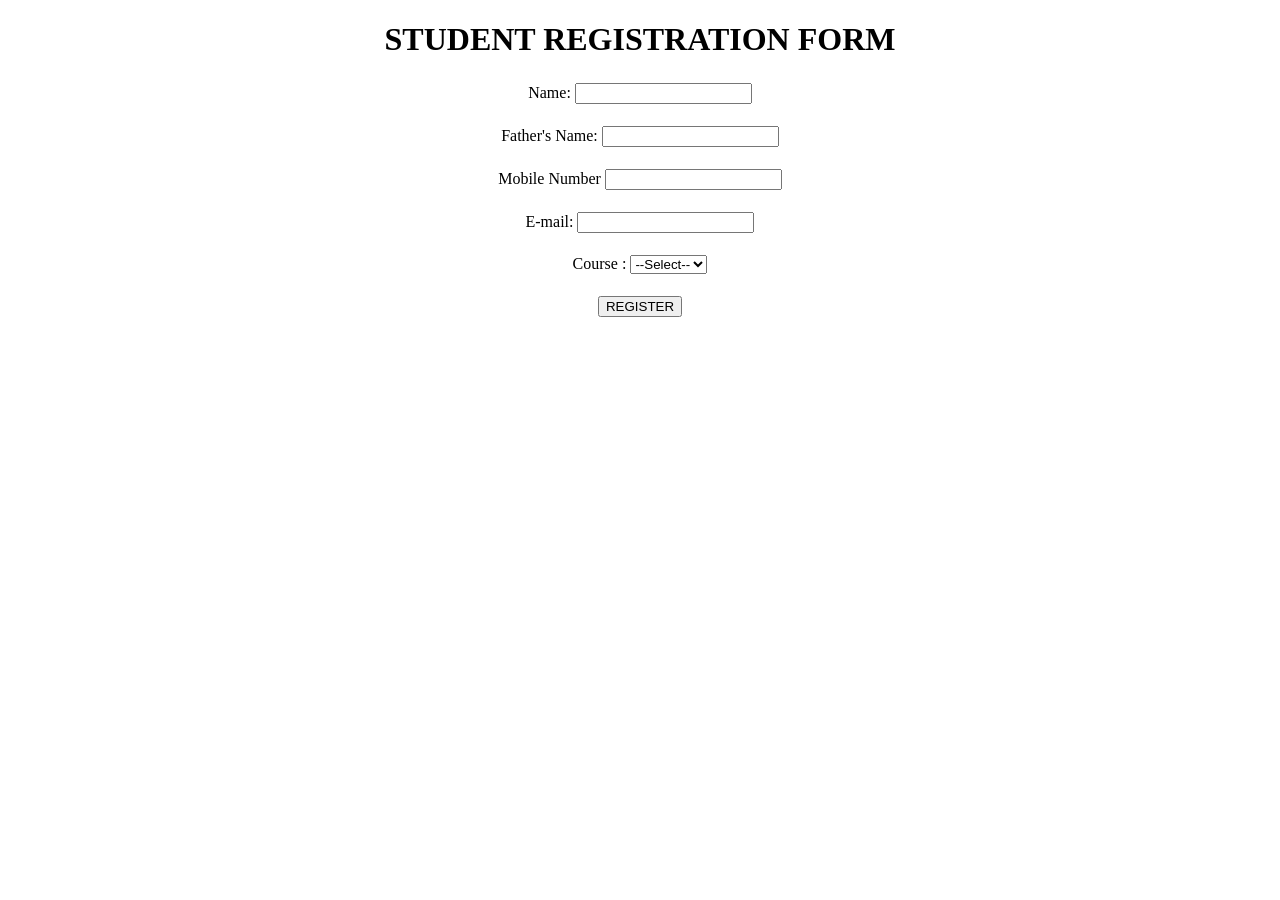
<file: extra class/index.html>
<!DOCTYPE html>
<html lang="en">
<head>
    <meta charset="UTF-8">
    <meta name="viewport" content="width=device-width, initial-scale=1.0">
    <title>STUDENT REGISTRATION FORM</title>
</head>
<body align="center">
    <h1><b>STUDENT REGISTRATION FORM</b></h1>
    <form action="#" method = "post">
        <div>
<table id = "table" align="center">
         <tr><td><label for = "name"> Name:</label>
        <input type = "text" id = "name" name = "name" required><br><br></td></tr>
       <TR><td> <label for = "fathername">Father's Name: </label>
        <input type = "text" id = "fathername" required ><br><br></td></TR>
        <tr><td><label for = "mobilenumber">Mobile Number</label>
        <input type = "text" id = "mobilenumber" required><br><br></td></tr>
        <tr><td><label for = "email">E-mail:</label>
        <input type ="email"id = "email" required><br><br></td></tr>
        <tr><td><label for = "course">Course : </label>
        <SELECT>
        <option>--Select--</option>
        <option>B.tech</option>
        <option>BCA</option>
        <option>MCA</option>
        <option>MBA</option>
        </SELECT><BR><BR></td></tr>
        <tr><td><button>REGISTER</button></td></tr>
        </table>
    </DIV>
    </form>
</body>
</html>
</file>
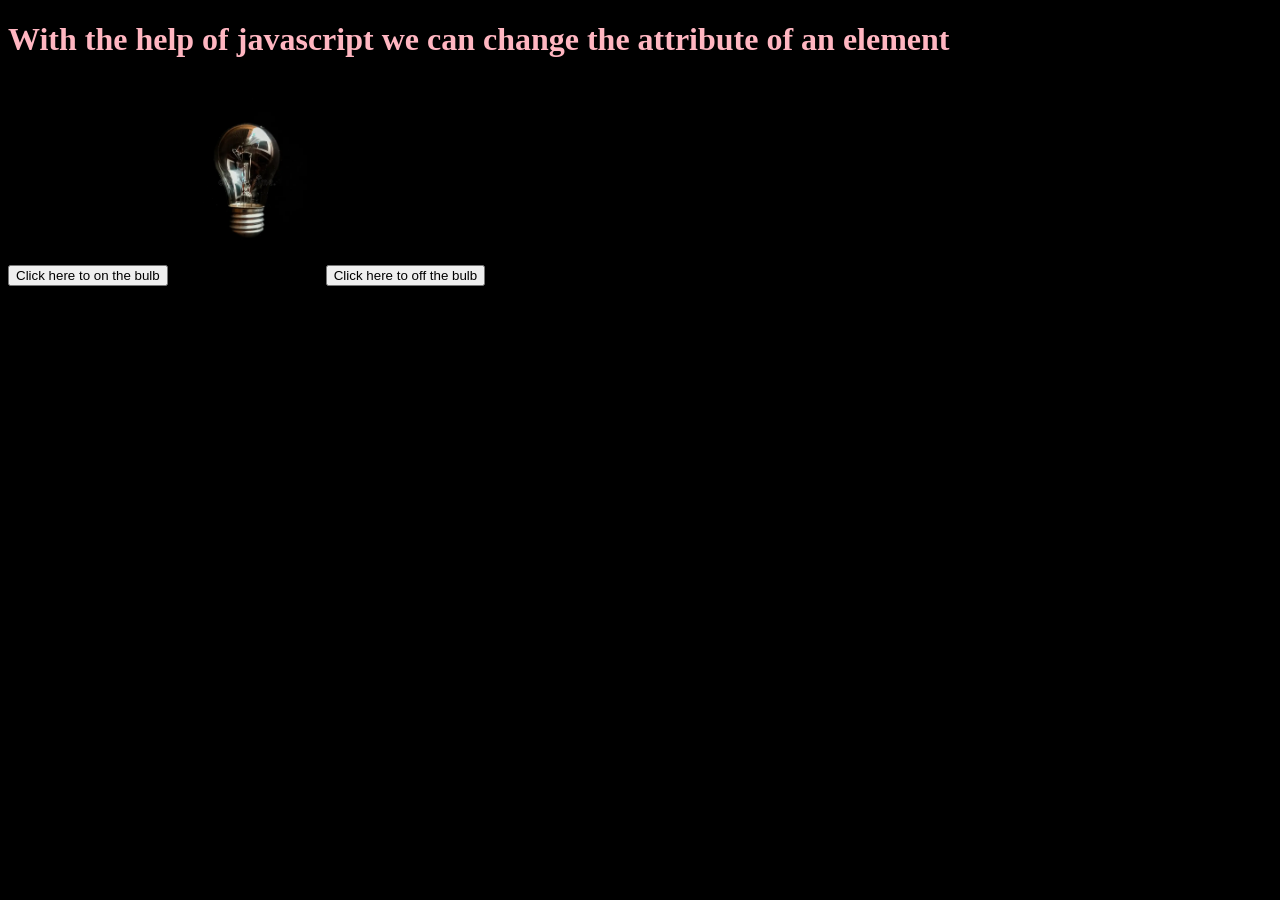
<file: Day5/bulb.html>
<!DOCTYPE html>
<html lang="en">
<head>
    <meta charset="UTF-8">
    <meta name="viewport" content="width=device-width, initial-scale=1.0">
    <title>BULB</title>
</head>
<body id = "body" bgcolor = "black">
    <h1 style="color: lightpink;">With the help of javascript we can change the attribute of an element</h1>
    <button type = "button" id = "onButton">Click here to on the bulb</button>
<img src = "bulb-off.webp" id = "bulb" height = "200px">
    <button type = "button" id = "offButton">Click here to off the bulb</button>
    <script src = "bulb.js"></script>
</html>
</file>
